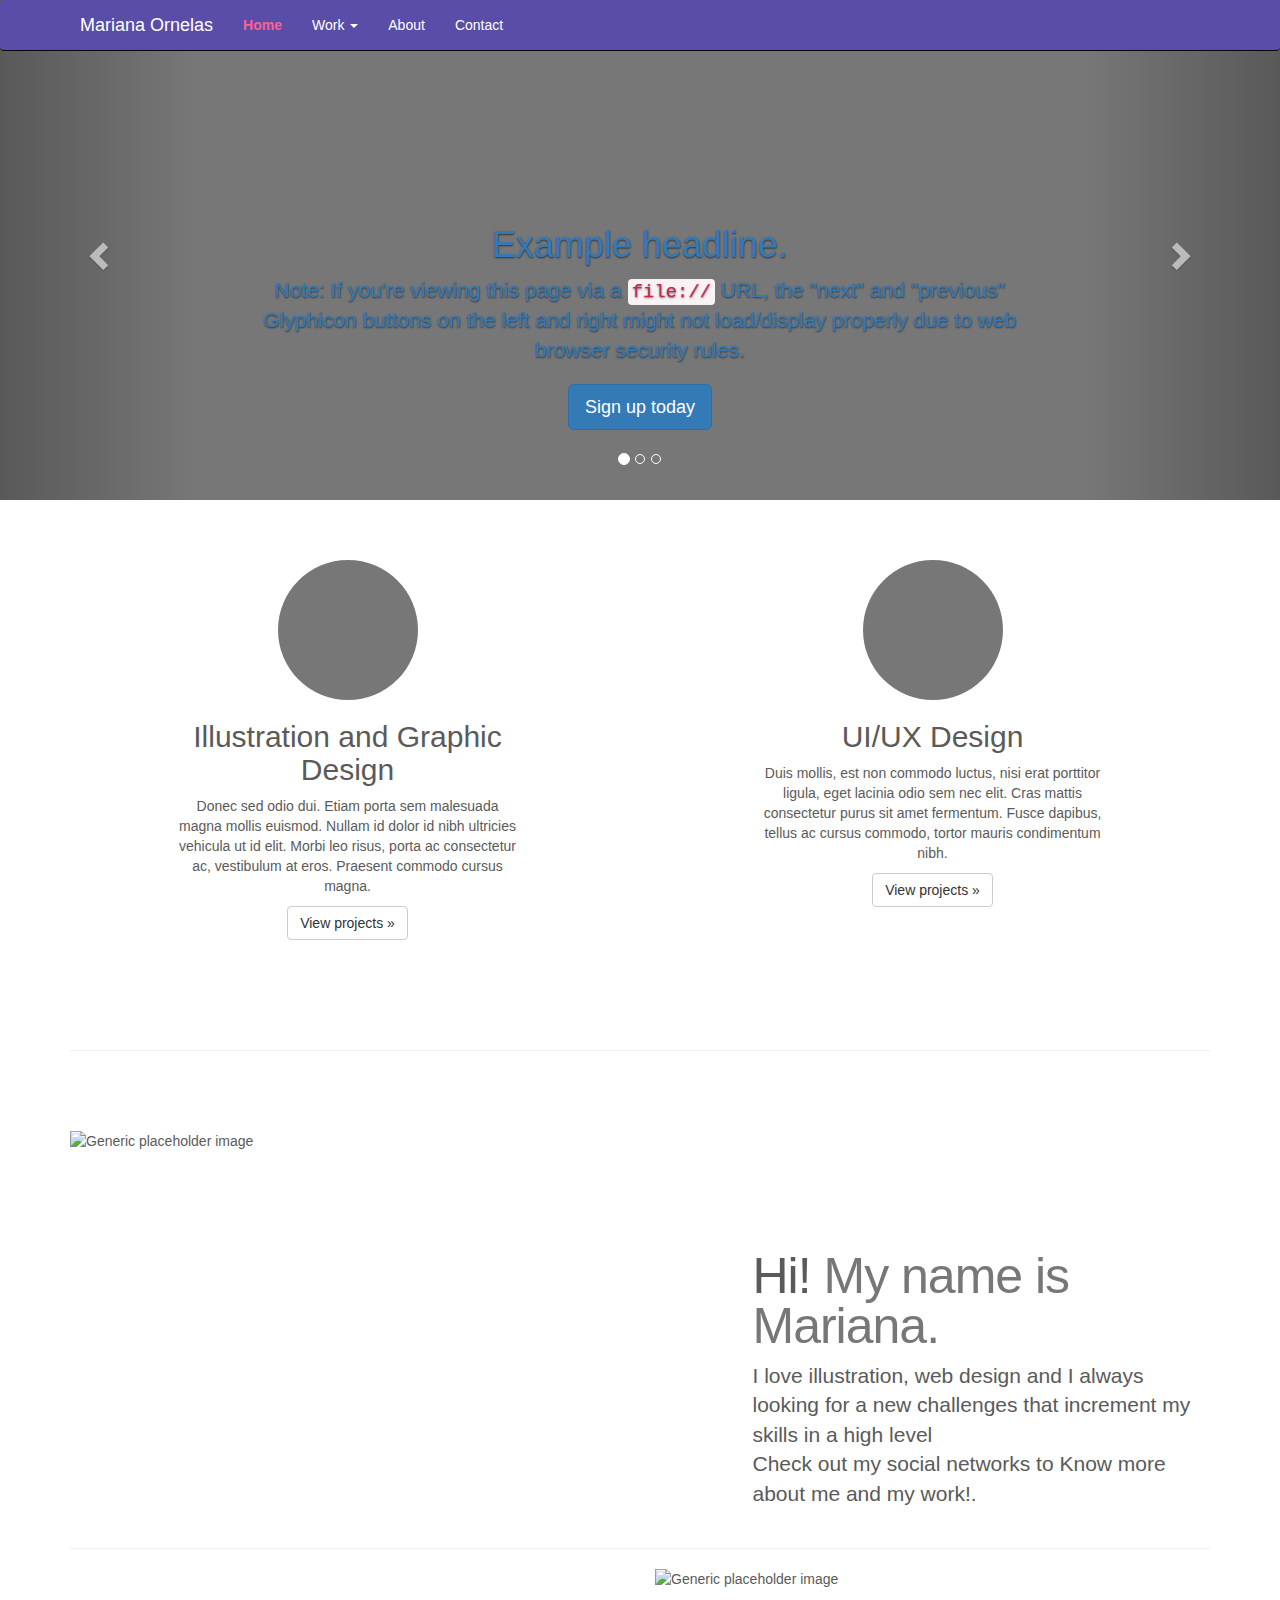
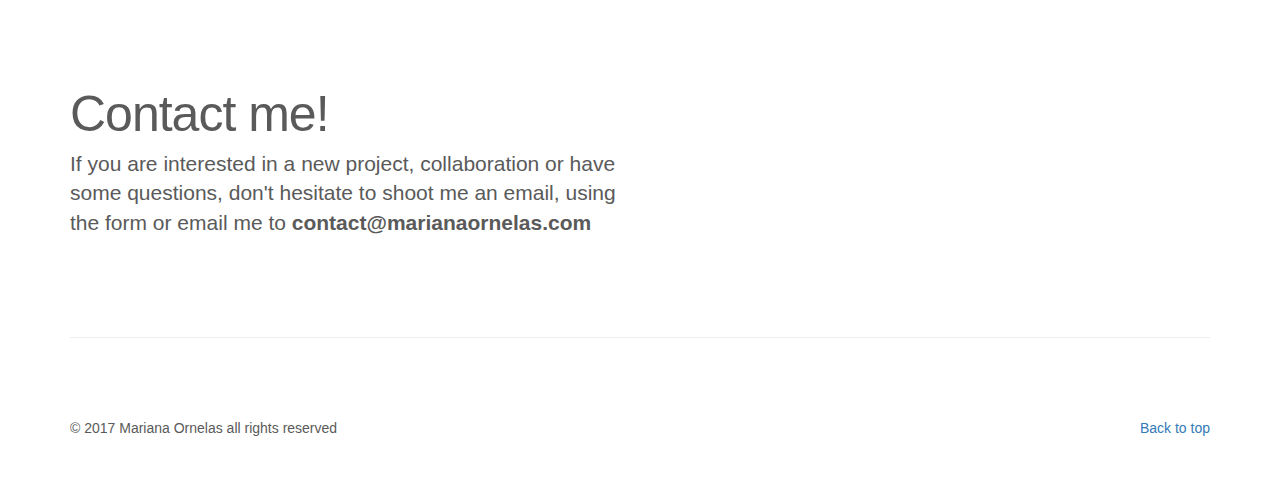
<file: index.html>
<!DOCTYPE html>
<html lang="en">
  <head>
    <meta charset="utf-8">
    <meta http-equiv="X-UA-Compatible" content="IE=edge">
    <meta name="viewport" content="width=device-width, initial-scale=1, , maximum-scale=1, user-scalable=no">
    <meta name="description" content="Portfolio UI/UX design">
    <meta name="author" content="Mariana Ornelas">
    <link rel="icon" href="img/favicon.png">

    <title>Mariana Ornelas portfolio</title>

    <!-- Bootstrap core CSS -->
    <link href="css/bootstrap.min.css" rel="stylesheet">

    <!-- IE10 viewport hack for Surface/desktop Windows 8 bug -->
    <link href="css/ie10-viewport-bug-workaround.css" rel="stylesheet">

    <!-- HTML5 shim and Respond.js for IE8 support of HTML5 elements and media queries -->
    <!--[if lt IE 9]>
      <script src="https://oss.maxcdn.com/html5shiv/3.7.3/html5shiv.min.js"></script>
      <script src="https://oss.maxcdn.com/respond/1.4.2/respond.min.js"></script>
    <![endif]-->

    <!-- Custom styles for this template -->
    <link href="css/design2017.css" rel="stylesheet">
  </head>
<!-- NAVBAR
================================================== -->
  <body>
    <div class="navbar-wrapper">
      <div class="container">

        <nav class="navbar navbar-default navbar-fixed-top">
          <div class="container">
            <div class="navbar-header">
              <button type="button" class="navbar-toggle collapsed" data-toggle="collapse" data-target="#navbar" aria-expanded="false" aria-controls="navbar">
                <span class="sr-only">view menu</span>
                <span class="icon-bar"></span>
                <span class="icon-bar"></span>
                <span class="icon-bar"></span>
              </button>
              <a class="navbar-brand" href="javascript:goToSection('home');">Mariana Ornelas</a>
            </div>
            <div id="navbar" class="navbar-collapse collapse">
              <ul class="nav navbar-nav">
                <li name="menu_home" class="active">
                  <a href="javascript:goToSection('home');">Home</a>
                </li>
                <li class="dropdown">
                  <a href= "#" class="dropdown-toggle" data-toggle="dropdown" role="button" aria-haspopup="true" aria-expanded="false">Work <span class="caret"></span></a>
                  <ul class="dropdown-menu">
                    <li><a href="work.html">Illustration and Graphic Desing</a></li>
                    <li><a href="work.html">UI/UX Design</a></li>
                  <!--  <li><a href="#">Something else here</a></li>
                    <li role="separator" class="divider"></li>
                    <li class="dropdown-header">Nav header</li>
                    <li><a href="#">Separated link</a></li>
                    <li><a href="#">One more separated link</a></li> -->
                  </ul>
                </li>
                <li name="menu_about">
                  <a href="javascript:goToSection('about');">About</a>
                </li>
                <li name="menu_contact">
                  <a href="javascript:goToSection('contact');">Contact</a>
                </li>

              </ul>
            </div>
          </div>
        </nav>

      </div>
    </div>


    <!-- Carousel
    ================================================== -->
    <a name="home" />
    <div id="myCarousel" class="carousel slide" data-ride="carousel">
      <!-- Indicators -->
      <ol class="carousel-indicators">
        <li data-target="#myCarousel" data-slide-to="0" class="active"></li>
        <li data-target="#myCarousel" data-slide-to="1"></li>
        <li data-target="#myCarousel" data-slide-to="2"></li>
      </ol>
      <div class="carousel-inner" role="listbox">
        <div class="item active">
          <img class="first-slide" src="[data-uri]" alt="First slide">
          <div class="container">
            <div class="carousel-caption">
              <h1>Example headline.</h1>
              <p>Note: If you're viewing this page via a <code>file://</code> URL, the "next" and "previous" Glyphicon buttons on the left and right might not load/display properly due to web browser security rules.</p>
              <p><a class="btn btn-lg btn-primary" href="#" role="button">Sign up today</a></p>
            </div>
          </div>
        </div>
        <div class="item">
          <img class="second-slide" src="[data-uri]" alt="Second slide">
          <div class="container">
            <div class="carousel-caption">
              <h1>Another example headline.</h1>
              <p>Cras justo odio, dapibus ac facilisis in, egestas eget quam. Donec id elit non mi porta gravida at eget metus. Nullam id dolor id nibh ultricies vehicula ut id elit.</p>
              <p><a class="btn btn-lg btn-primary" href="#" role="button">Learn more</a></p>
            </div>
          </div>
        </div>
        <div class="item">
          <img class="third-slide" src="[data-uri]" alt="Third slide">
          <div class="container">
            <div class="carousel-caption">
              <h1>One more for good measure.</h1>
              <p>Cras justo odio, dapibus ac facilisis in, egestas eget quam. Donec id elit non mi porta gravida at eget metus. Nullam id dolor id nibh ultricies vehicula ut id elit.</p>
              <p><a class="btn btn-lg btn-primary" href="#" role="button">Browse gallery</a></p>
            </div>
          </div>
        </div>
      </div>
      <a class="left carousel-control" href="#myCarousel" role="button" data-slide="prev">
        <span class="glyphicon glyphicon-chevron-left" aria-hidden="true"></span>
        <span class="sr-only">Previous</span>
      </a>
      <a class="right carousel-control" href="#myCarousel" role="button" data-slide="next">
        <span class="glyphicon glyphicon-chevron-right" aria-hidden="true"></span>
        <span class="sr-only">Next</span>
      </a>
    </div><!-- /.carousel -->


    <!-- Marketing messaging and featurettes
    ================================================== -->
    <!-- Wrap the rest of the page in another container to center all the content. -->

    <div class="container marketing">

      <!-- Three columns of text below the carousel -->
      <!-- ================================================PORTFOLIO================================================= -->
      <div class="row">
        <div class="col-lg-4 col-lg-offset-1 .col-xs-6">
          <img class="img-circle" src="[data-uri]" alt="Generic placeholder image" width="140" height="140">
          <h2>Illustration and Graphic Design</h2>
          <p>Donec sed odio dui. Etiam porta sem malesuada magna mollis euismod. Nullam id dolor id nibh ultricies vehicula ut id elit. Morbi leo risus, porta ac consectetur ac, vestibulum at eros. Praesent commodo cursus magna.</p>
          <p><a class="btn btn-default" href="#" role="button">View projects &raquo;</a></p>
        </div><!-- /.col-lg-4 -->
        <div class="col-lg-4 col-lg-offset-2 .col-xs-6">
          <img class="img-circle" src="[data-uri]" alt="Generic placeholder image" width="140" height="140">
          <h2>UI/UX Design</h2>
          <p>Duis mollis, est non commodo luctus, nisi erat porttitor ligula, eget lacinia odio sem nec elit. Cras mattis consectetur purus sit amet fermentum. Fusce dapibus, tellus ac cursus commodo, tortor mauris condimentum nibh.</p>
          <p><a class="btn btn-default" href="#" role="button">View projects &raquo;</a></p>
        </div><!-- /.col-lg-4 -->
        <!--<div class="col-lg-4">
          <img class="img-circle" src="[data-uri]" alt="Generic placeholder image" width="140" height="140">
          <h2>Heading</h2>
          <p>Donec sed odio dui. Cras justo odio, dapibus ac facilisis in, egestas eget quam. Vestibulum id ligula porta felis euismod semper. Fusce dapibus, tellus ac cursus commodo, tortor mauris condimentum nibh, ut fermentum massa justo sit amet risus.</p>
          <p><a class="btn btn-default" href="#" role="button">View details &raquo;</a></p>
        </div> --> <!-- /.col-lg-4 --> 
      </div><!-- /.row -->


      <!-- START THE FEATURETTES -->
      <!-- ======================================================== About ============================================= -->
      <a name="about"></a>
      <hr name="about" class="featurette-divider">

      <div class="row featurette">
        <div class="col-md-5 col-md-push-7">
          <h2 class="featurette-heading">Hi! <span class="text-muted">My name is Mariana.</span></h2>
          <p class="lead">I love illustration, web design and I always looking for a new challenges that increment my skills in a high level <br> Check out my social networks to Know more about me and my work!.</p>
        </div>
        <div class="col-md-7 col-md-pull-5">
          <img class="featurette-image img-responsive center-block" data-src="holder.js/500x500/auto" alt="Generic placeholder image">
        </div>
      </div>

      <!-- ======================================================== Contact ============================================= -->
      <a name="contact"></a>
      <hr name="class="featurette-divider">

    <div class="row featurette">
        <div class="col-md-6">
          <h2 class="featurette-heading" < span class="text-muted"> Contact me!</span></h2>
          <p class="lead">If you are interested in a new project, collaboration or have some questions, don't hesitate to shoot me an email, using the form or email me to <strong>contact@marianaornelas.com</strong></p>
        </div>
        
        <div class="col-md-6">
          <img class="featurette-image img-responsive center-block" data-src="holder.js/500x500/auto" alt="Generic placeholder image">
        </div>
    </div>

      <hr class="featurette-divider">

      <!-- /END THE FEATURETTES -->


      <!-- FOOTER -->
      <footer>
        <p class="pull-right"><a href="javascript:scrollToAnchor('home');">Back to top</a></p>
        <p>&copy; 2017 Mariana Ornelas all rights reserved</p>
      </footer>

    </div>
    <!-- /.container -->


    <!-- Bootstrap core JavaScript
    ================================================== -->
    <!-- Placed at the end of the document so the pages load faster -->
    <script src="js/jquery-1.12.4.min.js"></script>
    <script src="js/bootstrap.min.js"></script>
    <script src="js/design2017.js"></script>
    <!-- IE10 viewport hack for Surface/desktop Windows 8 bug -->
    <script src="js/ie10-viewport-bug-workaround.js"></script>
  </body>
</html>
</file>
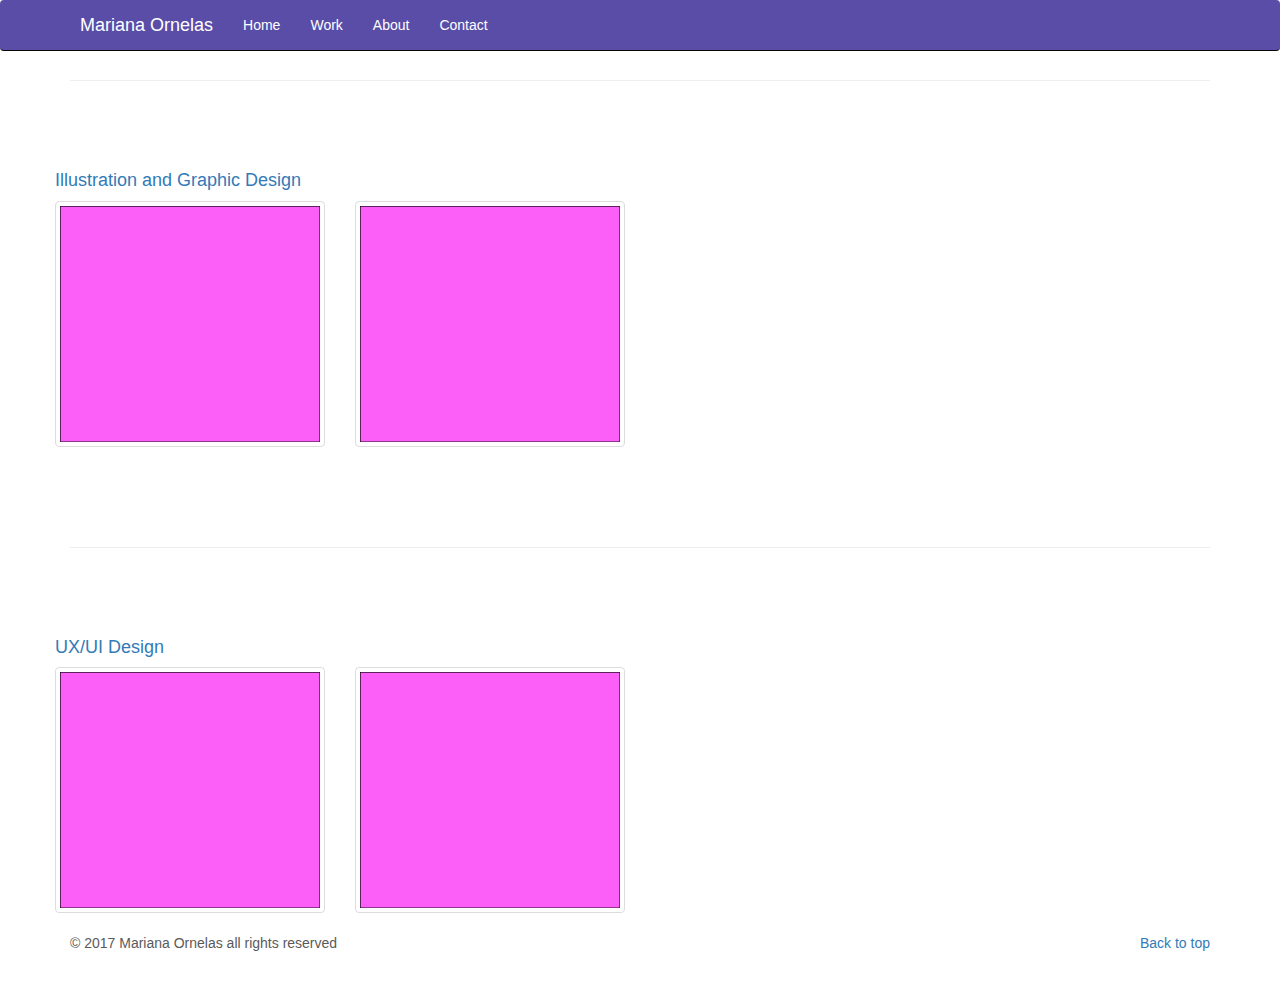
<file: work.html>
<!DOCTYPE html>
<html lang="en">
  <head>
    <meta charset="utf-8">
    <meta http-equiv="X-UA-Compatible" content="IE=edge">
    <meta name="viewport" content="width=device-width, initial-scale=1, , maximum-scale=1, user-scalable=no">
    <meta name="description" content="Portfolio UI/UX design">
    <meta name="author" content="Mariana Ornelas">
    <link rel="icon" href="img/favicon.png">

    <title>Mariana Ornelas portfolio</title>

    <!-- Bootstrap core CSS -->
    <link href="css/bootstrap.min.css" rel="stylesheet">

    <!-- IE10 viewport hack for Surface/desktop Windows 8 bug -->
    <link href="css/ie10-viewport-bug-workaround.css" rel="stylesheet">

    <!-- HTML5 shim and Respond.js for IE8 support of HTML5 elements and media queries -->
    <!--[if lt IE 9]>
      <script src="https://oss.maxcdn.com/html5shiv/3.7.3/html5shiv.min.js"></script>
      <script src="https://oss.maxcdn.com/respond/1.4.2/respond.min.js"></script>
    <![endif]-->

    <!-- Custom styles for this template -->
    <link href="css/design2017.css" rel="stylesheet">
  </head>

  <!-- Navbar -->
  <body>
    <div class="navbar-wrapper">
      <div class="container">

        <nav class="navbar navbar-default navbar-fixed-top">
          <div class="container">
            <div class="navbar-header">
              <button type="button" class="navbar-toggle collapsed" data-toggle="collapse" data-target="#navbar" aria-expanded="false" aria-controls="navbar">
                <span class="sr-only">view menu</span>
                <span class="icon-bar"></span>
                <span class="icon-bar"></span>
                <span class="icon-bar"></span>
              </button>
              <a class="navbar-brand" href="index.html">Mariana Ornelas</a>
            </div>
            <div id="navbar" class="navbar-collapse collapse">
              <ul class="nav navbar-nav">
                <li name="menu_home" >
                  <a href="index.html">Home</a>
                </li>
                <li class="dropdown">
                  <a href="#" class="dropdown-toggle" data-toggle="dropdown" role="button" aria-haspopup="true" aria-expanded="false">Work <span class="active"></span></a>
                  <ul class="dropdown-menu">
                    <li><a href="#">Illustration and Graphic Desing</a></li>
                    <li><a href="#">UI/UX Design</a></li>
                  <!--  <li><a href="#">Something else here</a></li>
                    <li role="separator" class="divider"></li>
                    <li class="dropdown-header">Nav header</li>
                    <li><a href="#">Separated link</a></li>
                    <li><a href="#">One more separated link</a></li> -->
                  </ul>
                </li>
                <li name="menu_about">
                  <a href="javascript:goToSection('about');">About</a>
                </li>
                <li name="menu_contact">
                  <a href="javascript:goToSection('contact');">Contact</a>
                </li>

              </ul>
            </div>
          </div>
        </nav>

      </div>
    </div>

<!-- Portfolio -->
<div class="container marketing">
<!-- Illustration and graphic design -->
    <a name="ghpdesing"/>
    <hr name="ghpdesing" class="featurette-divider">

        <div class="row featurette">
        <h4>Illustration and Graphic Design</h4>
            <div class="row">
                    <div class="col-xs-6 col-md-3">
                      <a href="..." class="thumbnail">
                      <img src="img/quadrado.png" alt="...">
                      </a>
                    </div>
                    <div class="col-xs-6 col-md-3">
                      <a href="..." class="thumbnail">
                      <img src="img/quadrado.png" alt="...">
                      </a>
                    </div>
                  </div>
        </div>   

<!-- UX/UI design -->

    <a name="uxdesing"/>
    <hr name="uxdesing" class="featurette-divider">

        <div class="row featurette">
        <h4>UX/UI Design</h4>
            <div class="row">
                    <div class="col-xs-6 col-md-3">
                      <a href="..." class="thumbnail">
                      <img src="img/quadrado.png" alt="...">
                      </a>
                    </div>
                    <div class="col-xs-6 col-md-3">
                      <a href="..." class="thumbnail">
                      <img src="img/quadrado.png" alt="...">
                      </a>
                    </div>
                  </div>
        </div>          
      

    <!-- FOOTER -->
     

     <footer>
        <p class="pull-right"><a href="javascript:scrollToAnchor('home');">Back to top</a></p>
        <p>&copy; 2017 Mariana Ornelas all rights reserved</p>
      </footer>

</div> <!-- /.container -->


    <!-- Bootstrap core JavaScript
    ================================================== -->
    <!-- Placed at the end of the document so the pages load faster -->
    <script src="js/jquery-1.12.4.min.js"></script>
    <script src="js/bootstrap.min.js"></script>
    <script src="js/design2017.js"></script>
    <!-- IE10 viewport hack for Surface/desktop Windows 8 bug -->
    <script src="js/ie10-viewport-bug-workaround.js"></script>
  </body>
</html>
</file>
<file: css/design2017.css>
/* GLOBAL STYLES
-------------------------------------------------- */
/* Padding below the footer and lighter body text */

body {
  padding-bottom: 40px;
  color: #5a5a5a;
}


/* CUSTOMIZE THE NAVBAR
-------------------------------------------------- */
/* Set the margin on the navbar */
@media (min-width: 768px) {
  .navbar > .container .navbar-brand,
  .navbar > .container-fluid .navbar-brand {
    margin-left: 50px;
  }
}
@media (min-width: 1440px) {
  .navbar > .container .navbar-brand,
  .navbar > .container-fluid .navbar-brand {
    margin-left: 150px;
  }
}
/* Set the default colors for the navbar */
.navbar-default {
  background-color: #594DA8;
  border-color: #080808;
  color: #fff;
}
.navbar-default .navbar-toggle .icon-bar {
  background-color: #fff;
}
/* Set the logo colors on the navbar */
.navbar-default .navbar-brand {
  color: #fff;
}
.navbar-default .navbar-brand:hover,
.navbar-default .navbar-brand:focus {
  color: #5e5e5e;
  background-color: transparent;
}
/* Set the colors for the menu options */
.navbar-default .navbar-nav > li > a {
  color: #fff;
}
.navbar-default .navbar-nav > li > a:hover,
.navbar-default .navbar-nav > li > a:focus {
  color: #fff;
  background-color: transparent;
}
.navbar-default .navbar-nav > .active > a,
.navbar-default .navbar-nav > .active > a:hover,
.navbar-default .navbar-nav > .active > a:focus {
  color: #FD6092;
  font-weight: bold;
  background-color: #594DA8;
}



/* Special class on .container surrounding .navbar, used for positioning it into place. */
.navbar-wrapper {
  position: absolute;
  top: 0;
  right: 0;
  left: 0;
  z-index: 20;
}

/* Flip around the padding for proper display in narrow viewports */
.navbar-wrapper > .container {
  padding-right: 0;
  padding-left: 0;
}
.navbar-wrapper .navbar {
  padding-right: 15px;
  padding-left: 15px;
}
.navbar-wrapper .navbar .container {
  width: auto;
}


/* CUSTOMIZE THE CAROUSEL
-------------------------------------------------- */

/* Carousel base class */
.carousel {
  height: 500px;
  margin-bottom: 60px;
}
/* Since positioning the image, we need to help out the caption */
.carousel-caption {
  z-index: 10;
}

/* Declare heights because of positioning of img element */
.carousel .item {
  height: 500px;
  background-color: #777;
}
.carousel-inner > .item > img {
  position: absolute;
  top: 0;
  left: 0;
  min-width: 100%;
  height: 500px;
}


/* MARKETING CONTENT
-------------------------------------------------- */

/* Center align the text within the three columns below the carousel */
.marketing .col-lg-4 {
  margin-bottom: 20px;
  text-align: center;
}
.marketing h2 {
  font-weight: normal;
}
.marketing .col-lg-4 p {
  margin-right: 10px;
  margin-left: 10px;
}


/* Featurettes
------------------------- */

.featurette-divider {
  margin: 80px 0; /* Space out the Bootstrap <hr> more */
}

/* Thin out the marketing headings */
.featurette-heading {
  font-weight: 300;
  line-height: 1;
  letter-spacing: -1px;
}


/* RESPONSIVE CSS
-------------------------------------------------- */

@media (min-width: 768px) {
  /* Navbar positioning foo */
  .navbar-wrapper {
    margin-top: 20px;
  }
  .navbar-wrapper .container {
    padding-right: 15px;
    padding-left: 15px;
  }
  .navbar-wrapper .navbar {
    padding-right: 0;
    padding-left: 0;
  }

  /* The navbar becomes detached from the top, so we round the corners */
  .navbar-wrapper .navbar {
    border-radius: 4px;
  }

  /* Bump up size of carousel content */
  .carousel-caption p {
    margin-bottom: 20px;
    font-size: 21px;
    line-height: 1.4;
  }

  .featurette-heading {
    font-size: 50px;
  }
}

@media (min-width: 992px) {
  .featurette-heading {
    margin-top: 120px;
  }
}
</file>
<file: css/ie10-viewport-bug-workaround.css>
/*!
 * IE10 viewport hack for Surface/desktop Windows 8 bug
 * Copyright 2014-2015 Twitter, Inc.
 * Licensed under MIT (https://github.com/twbs/bootstrap/blob/master/LICENSE)
 */

/*
 * See the Getting Started docs for more information:
 * http://getbootstrap.com/getting-started/#support-ie10-width
 */
@-ms-viewport     { width: device-width; }
@-o-viewport      { width: device-width; }
@viewport         { width: device-width; }
</file>
